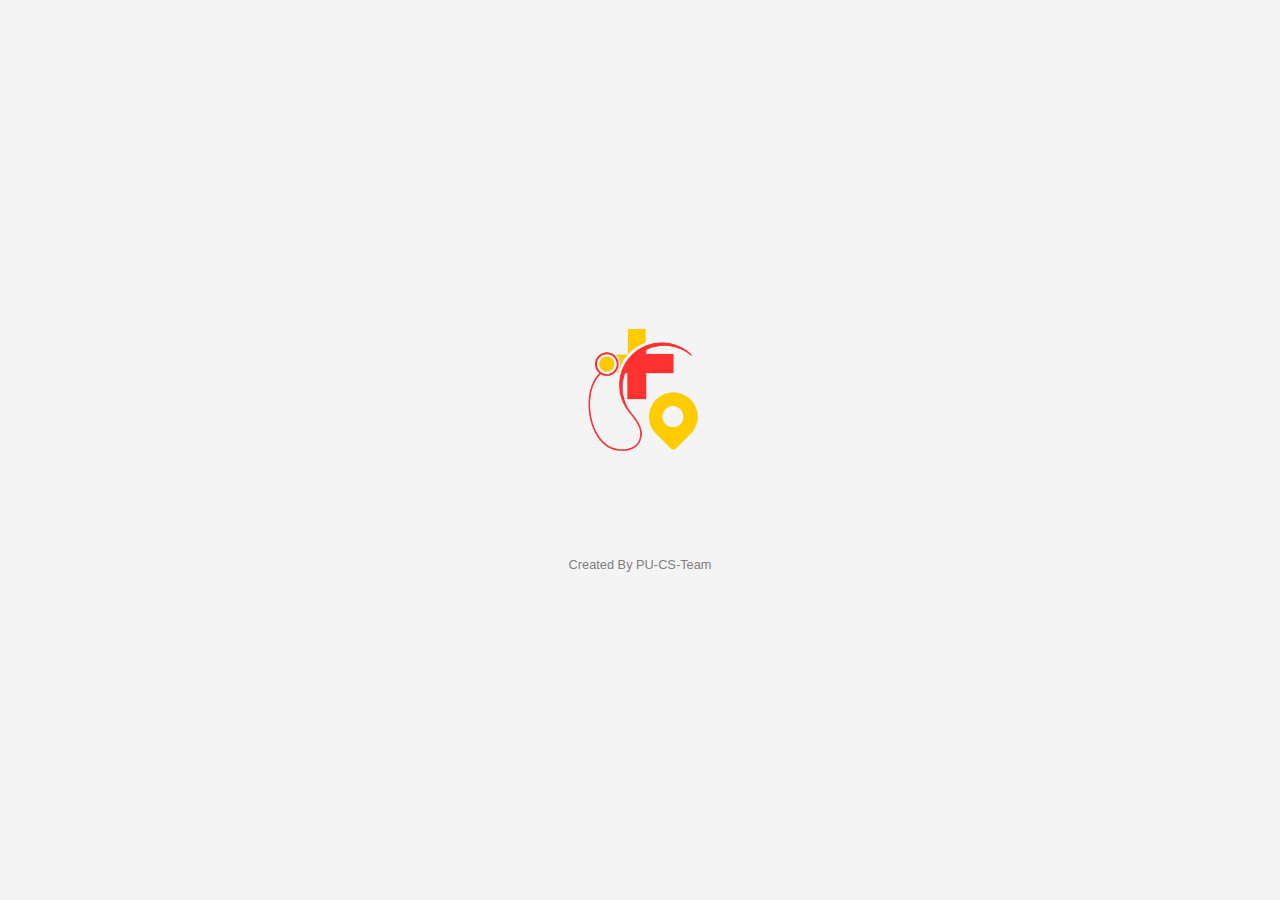
<file: index.html>
<!DOCTYPE html>
<html lang="en">
<head>
    <meta charset="UTF-8">
    <meta name="viewport" content="width=device-width, initial-scale=1.0">
    <title>Namma Rakshane</title>
    <link rel="stylesheet" href="./styles/index.css">
</head>
<body>
    <div class="splash-screen">
        <img src="./assets/image/icon.png" alt="Namma Rakshane Logo" class="logo">
        <div class="welcome-message" id="welcomeMessage"></div>
        <p class="creator">Created By PU-CS-Team</p>
    </div>

    <script>
        const messages = [
            "Welcome to Namma Rakshane!",
            "नमस्ते Namma Rakshane!",
            "మీరు Namma Rakshane కి స్వాగతం!",
            "ನೀವು Namma Rakshane ಗೆ ಸ್ವಾಗತ!"
        ];

        let currentIndex = 0;
        const welcomeMessageElement = document.getElementById('welcomeMessage');

        function showNextMessage() {
            if (currentIndex < messages.length) {
                welcomeMessageElement.innerText = messages[currentIndex];
                currentIndex++;
                setTimeout(showNextMessage, 2000); // Change message every 2 seconds
            } else {
                setTimeout(() => {
                    window.location.href = 'members.html'; // Move to the next page after the last message
                }, 1000); // Wait for 1 second before moving to next page
            }
        }

        window.onload = showNextMessage;
    </script>
</body>
</html>
</file>
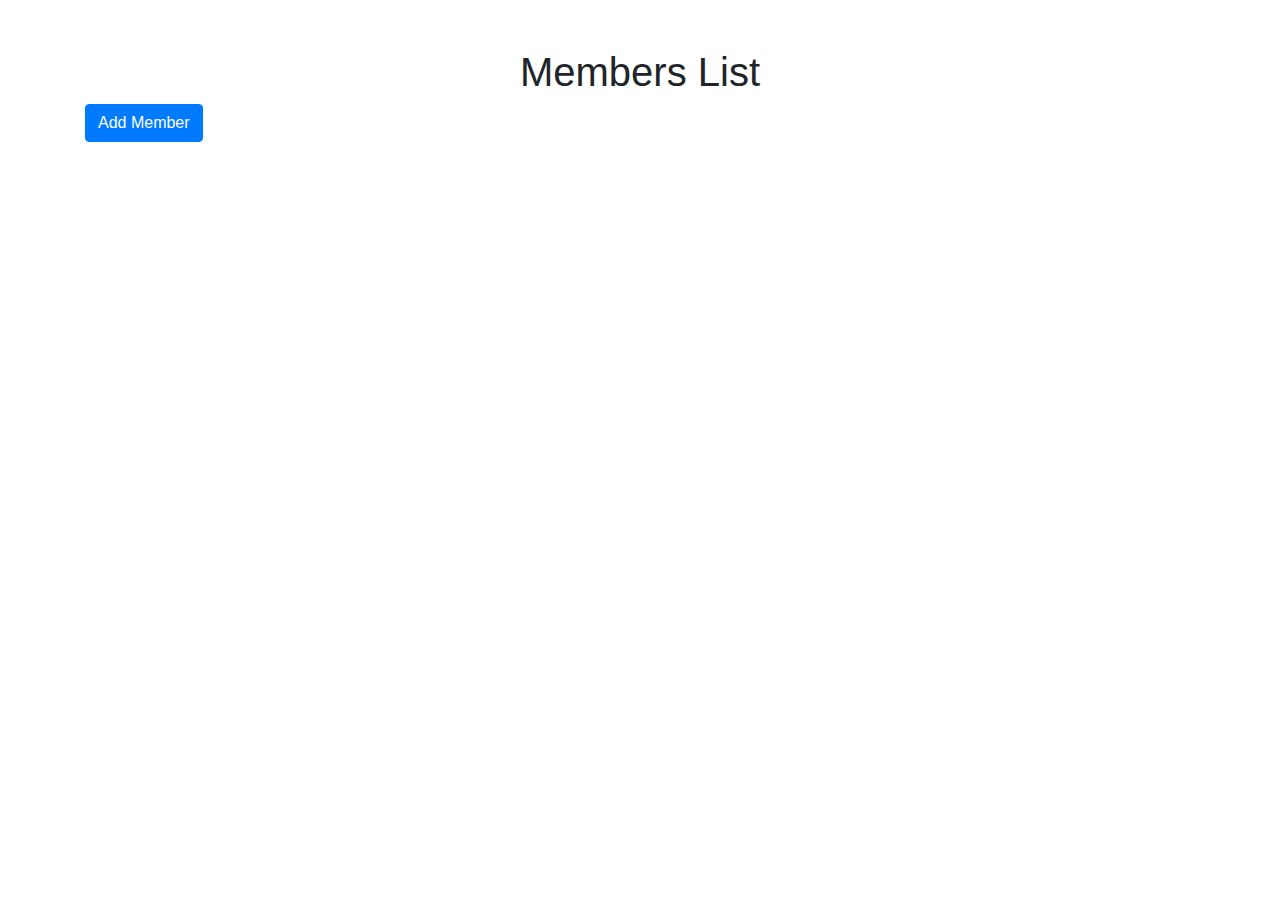
<file: members.html>
<!DOCTYPE html>
<html lang="en">
<head>
    <meta charset="UTF-8">
    <meta name="viewport" content="width=device-width, initial-scale=1.0">
    <title>Members List - Namma Rakshane</title>
    <link rel="stylesheet" href="https://stackpath.bootstrapcdn.com/bootstrap/4.5.2/css/bootstrap.min.css">
    <link rel="stylesheet" href="./styles/members.css">
</head>
<body>
    <div class="container mt-5">
        <h1 class="text-center">Members List</h1>
        <button id="addMemberButton" class="btn btn-primary mb-3">Add Member</button>
        <div id="membersContainer" class="row"></div>

        <div id="memberForm" class="card hidden">
            <div class="card-body">
                <h2 class="card-title">Add Member</h2>
                <form id="form">
                    <div class="form-group">
                        <label for="name">Name:</label>
                        <input type="text" class="form-control" id="name" required>
                    </div>
                    <div class="form-group">
                        <label for="dob">DOB:</label>
                        <input type="date" class="form-control" id="dob" required>
                    </div>
                    <div class="form-group">
                        <label for="gender">Gender:</label>
                        <select id="gender" class="form-control" required>
                            <option value="Male">Male</option>
                            <option value="Female">Female</option>
                            <option value="Other">Other</option>
                        </select>
                    </div>
                    <div class="form-group">
                        <label for="relation">Who are you?</label>
                        <select id="relation" class="form-control" required>
                            <option value="Self">Self</option>
                            <option value="Wife">Wife</option>
                            <option value="Friend">Friend</option>
                            <option value="Son">Son</option>
                        </select>
                    </div>
                    <div class="form-group">
                        <label for="diseases">Past Diseases:</label>
                        <input type="text" class="form-control" id="diseases">
                    </div>
                    <button type="submit" class="btn btn-success">Add</button>
                    <button type="button" id="closeFormButton" class="btn btn-secondary">Close</button>
                </form>
            </div>
        </div>
    </div>

    <script>
        const membersContainer = document.getElementById('membersContainer');
        const memberForm = document.getElementById('memberForm');
        const closeFormButton = document.getElementById('closeFormButton');
        const addMemberButton = document.getElementById('addMemberButton');

        function updateMembersDisplay() {
            membersContainer.innerHTML = '';
            const members = JSON.parse(localStorage.getItem('members')) || [];
            members.forEach((member) => {
                const memberBox = document.createElement('div');
                memberBox.className = 'col-md-4 col-sm-6 col-12 mb-3'; // Responsive classes
                memberBox.innerHTML = `
                    <div class="card h-100">
                        <div class="card-body">
                            <h5 class="card-title">${member.name}</h5>
                            <p class="card-text text-muted">${member.relation}</p>
                        </div>
                    </div>
                `;
                memberBox.onclick = () => {
                    localStorage.setItem('currentMember', JSON.stringify(member));
                    window.location.href = 'chatPage.html';
                };
                membersContainer.appendChild(memberBox);
            });
        }

        addMemberButton.onclick = () => {
            memberForm.classList.toggle('hidden');
        };

        closeFormButton.onclick = () => {
            memberForm.classList.add('hidden');
        };

        document.getElementById('form').onsubmit = (event) => {
            event.preventDefault();
            const name = document.getElementById('name').value;
            const dob = new Date(document.getElementById('dob').value);
            const age = new Date().getFullYear() - dob.getFullYear();
            const gender = document.getElementById('gender').value;
            const relation = document.getElementById('relation').value;
            const diseases = document.getElementById('diseases').value;

            const member = { name, dob, age, gender, relation, diseases };
            const members = JSON.parse(localStorage.getItem('members')) || [];
            members.push(member);
            localStorage.setItem('members', JSON.stringify(members));

            updateMembersDisplay();
            memberForm.classList.add('hidden');
            document.getElementById('form').reset();
        };

        // Initial display
        updateMembersDisplay();
    </script>
</body>
</html>
</file>
<file: styles/index.css>
body {
    font-family: Arial, sans-serif;
    background-color: #f4f4f4;
    margin: 0;
    padding: 0;
    display: flex;
    justify-content: center;
    align-items: center;
    height: 100vh;
    flex-direction: column;
}

.splash-screen {
    text-align: center;
}

.logo {
    width: 150px; /* Adjust size as needed */
    margin-bottom: 20px;
}

.welcome-message {
    font-size: 1.5rem;
    margin: 20px 0;
    opacity: 0;
    animation: fadeIn 0.5s forwards;
}

@keyframes fadeIn {
    to {
        opacity: 1;
    }
}

.creator {
    color: gray;
    font-size: 0.8rem;
    margin-top: 10px;
}
</file>
<file: styles/members.css>
.hidden {
    display: none;
}
</file>
